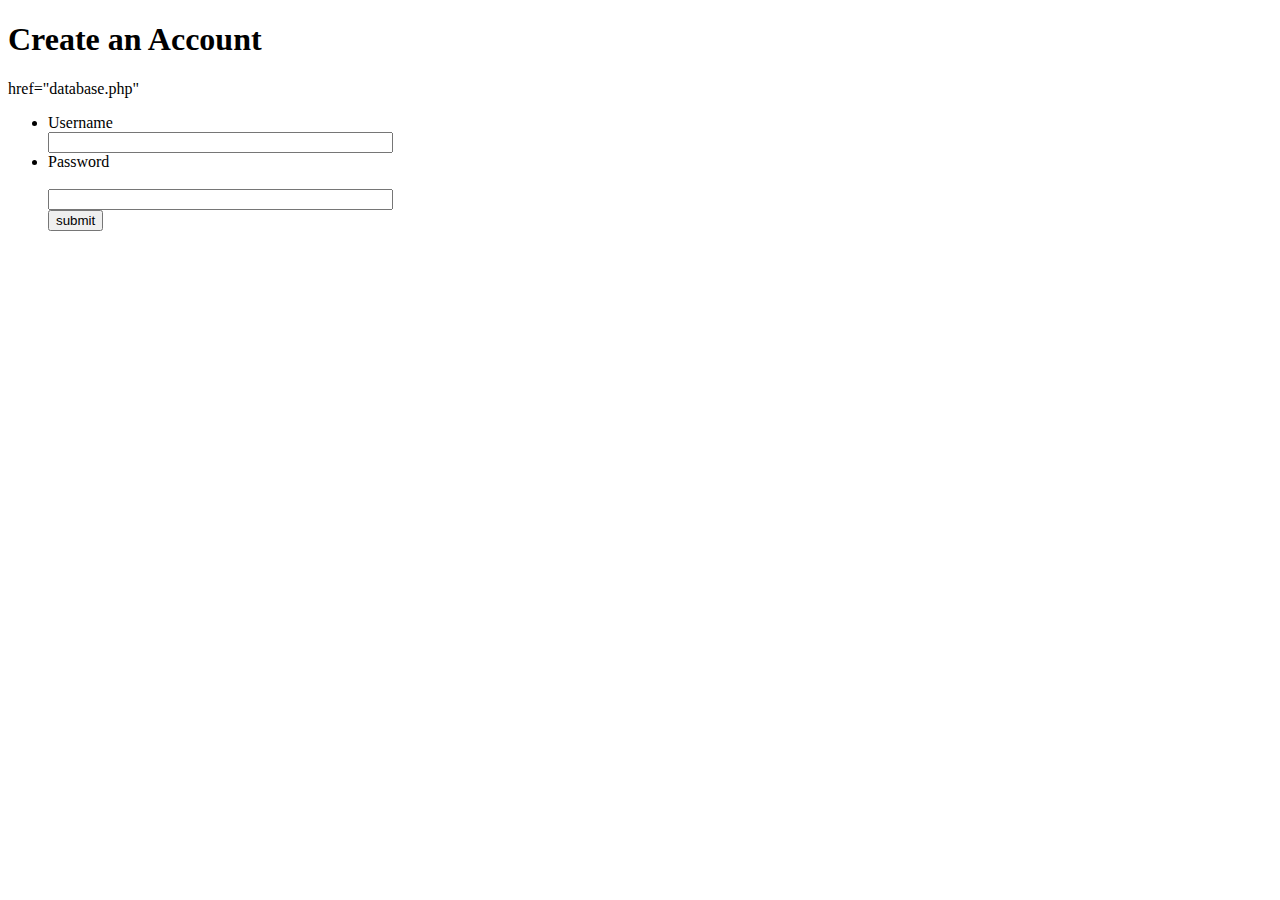
<file: #index.html>
<!doctype html>
<html>

<head>
<title>forms</title>
</head>

<h1>Create an Account</h1>

<a> href="database.php"</a>

<form  method="post" action="processform.php">

<ul>

<li>Username</li>
  <input type="text" size="40" name="username" /></br>
<li>Password</li><br>
<input type="text" size="40" maxlength="35" name="password"><br/>

<input type="submit" value="submit" name="submit" class=""texty />
</form>

</ul>

</html>
</file>
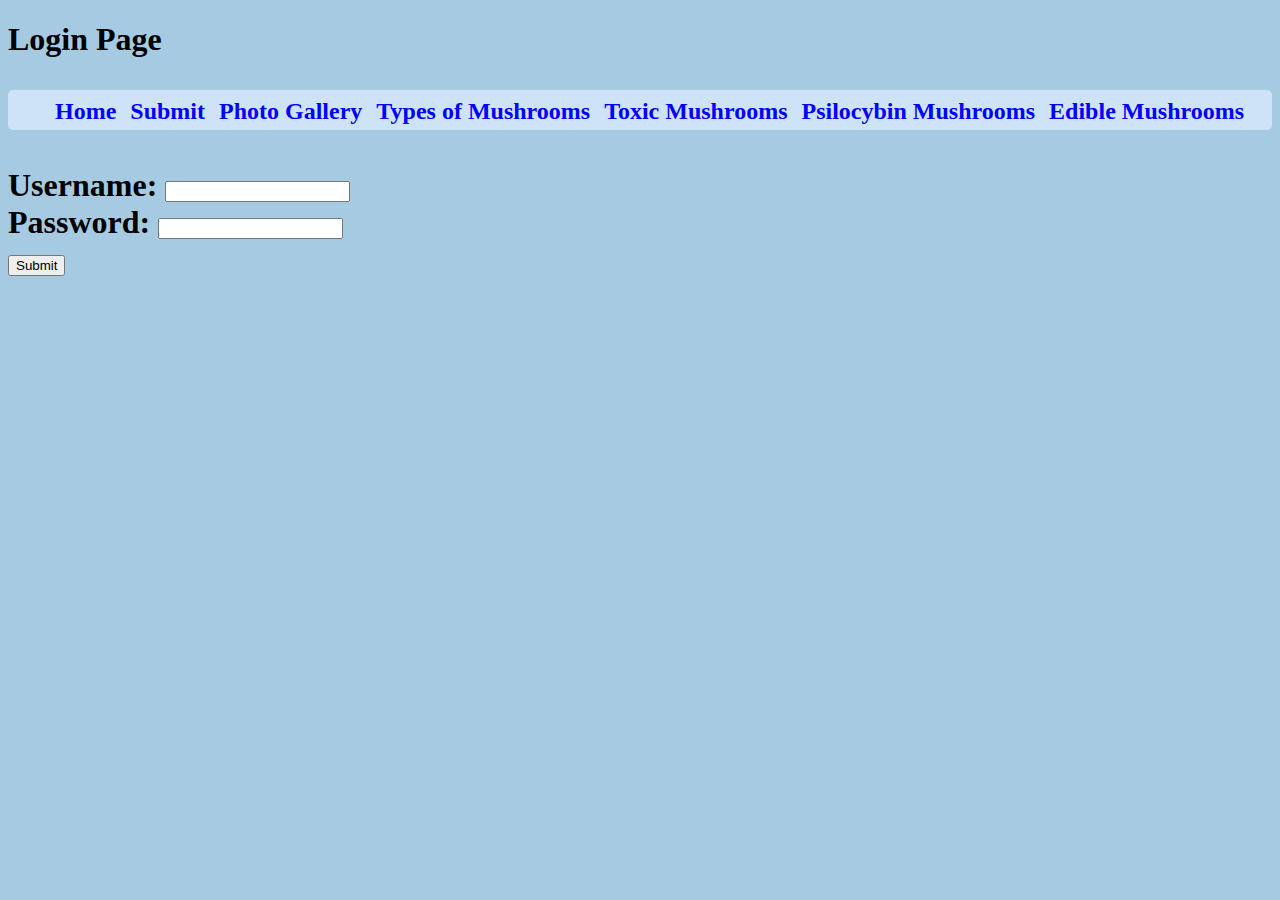
<file: page2.html>
<!doctype html>
<html>
<header class="mainheader">
<head>
<title>Login</title>
<link href="main.css" rel="stylesheet" type"text/css"/>
</head>

<h1>Login Page<h1>
    
<nav>
<ul>
	<li><a href="home.html">Home</a></li>
	<li><a href="page2.html">Submit</a></li>
	<li><a href="page3.html">Photo Gallery</a></li>
	<li><a href="page4.html">Types of Mushrooms</a></li>
	<li><a href="page5.html">Toxic Mushrooms</a></li>
	<li><a href="page6.html">Psilocybin Mushrooms</a></li>
	<li><a href="page7.html">Edible Mushrooms</a></li>

	</nav>
</ul>


        <form name="login" action="" method="post"><br/>
            Username:  <input type="text" name="username" value="" /><br />
            Password:  <input type="password" name="password" value="" /><br />
            <input type="submit" name="submit" value="Submit" />
        </form>
    </body>
</html>

</body>
</html>
</file>
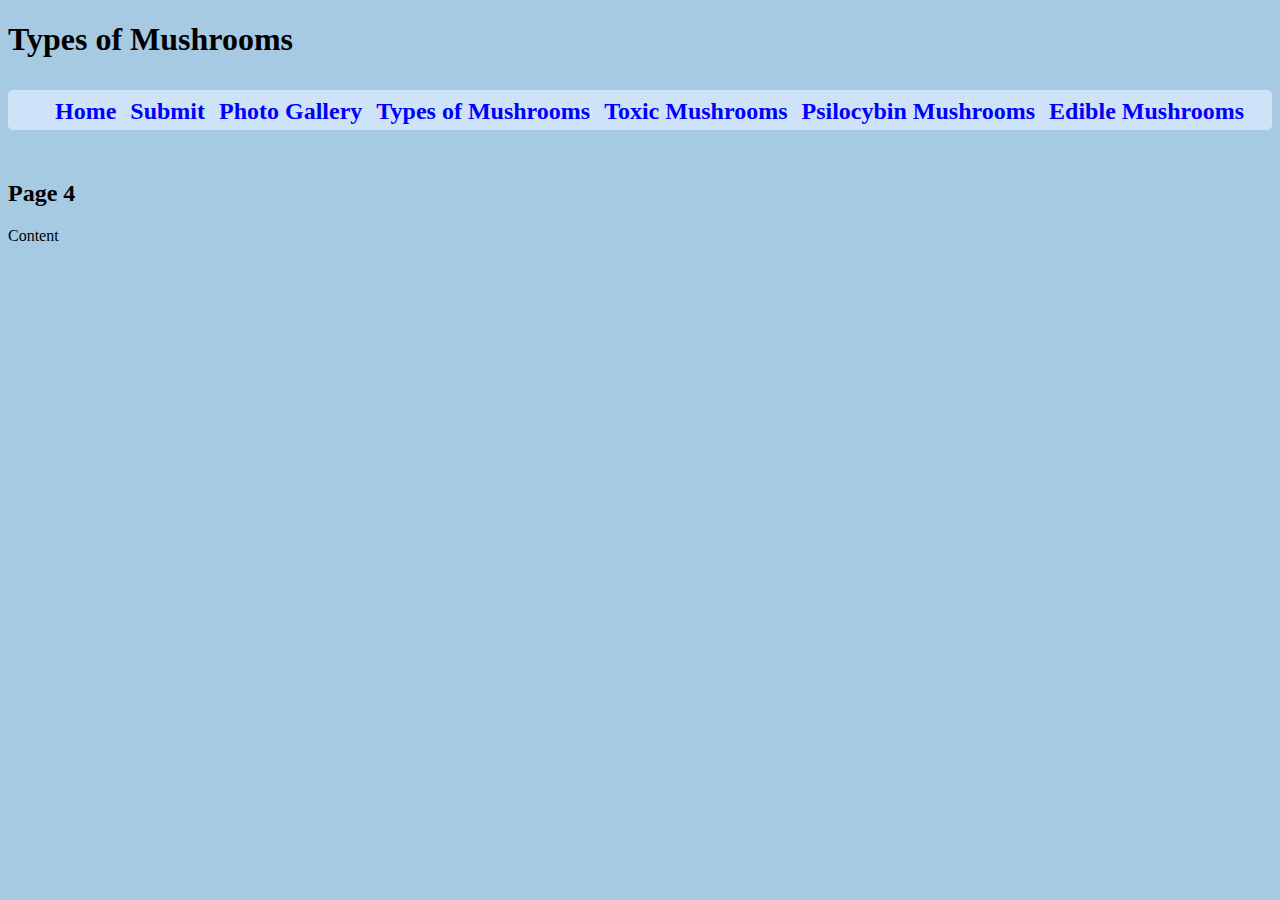
<file: page4.html>
<!doctype html>
<html>
<header class="mainheader">
<head>
<title>Types of Mushrooms</title>
<link href="main.css" rel="stylesheet" type"text/css"/>
</head>
<body>
<h1>Types of Mushrooms<h1>
<nav>
<ul>
	<li><a href="TheNewWebsite.html">Home</a></li>
	<li><a href="page2.html">Submit</a></li>
	<li><a href="page3.html">Photo Gallery</a></li>
	<li><a href="page4.html">Types of Mushrooms</a></li>
	<li><a href="page5.html">Toxic Mushrooms</a></li>
	<li><a href="page6.html">Psilocybin Mushrooms</a></li>
	<li><a href="page7.html">Edible Mushrooms</a></li>
</ul>
</nav>
</header>
<h2>Page 4</h2>
<p>Content</p>
</body>
</html>
</file>
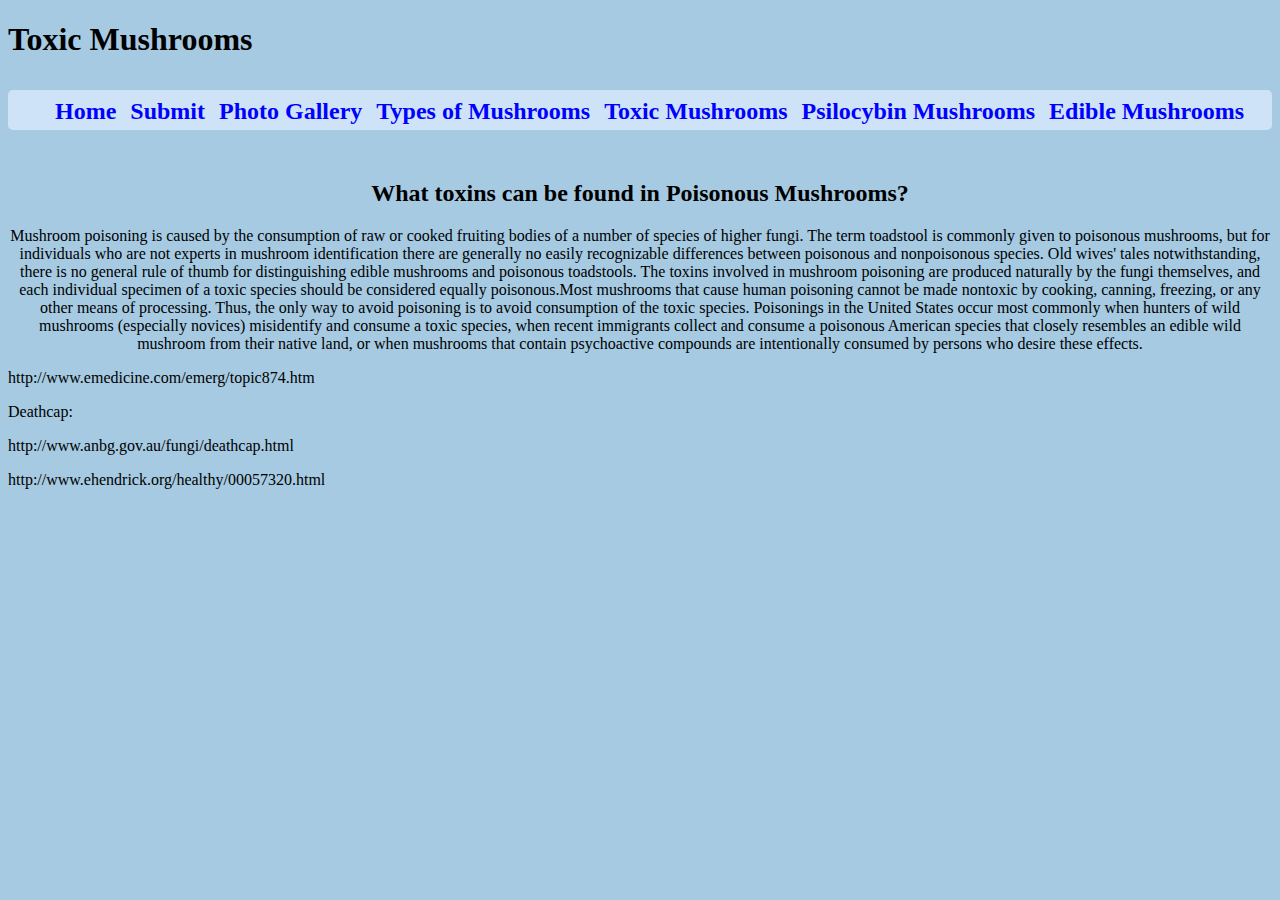
<file: page5.html>
<!doctype html>
<html>
<header class="mainheader">
<head>
<title>Shroomer</title>
<link href="main.css" rel="stylesheet" type"text/css"/>
</head>

<h1>Toxic Mushrooms<h1>
<nav>
<ul>
	<li><a href="TheNewWebsite.html">Home</a></li>
	<li><a href="page2.html">Submit</a></li>
	<li><a href="page3.html">Photo Gallery</a></li>
	<li><a href="page4.html">Types of Mushrooms</a></li>
	<li><a href="page5.html">Toxic Mushrooms</a></li>
	<li><a href="page6.html">Psilocybin Mushrooms</a></li>
	<li><a href="page7.html">Edible Mushrooms</a></li>
</ul>
</nav>
</header>
<body>
<center><h2>What toxins can be found in Poisonous Mushrooms?</h2>
<div><p>
Mushroom poisoning is caused by the consumption of raw or cooked fruiting bodies of a number of species of higher fungi. The term toadstool  is commonly given to poisonous mushrooms, but for individuals who are not experts in mushroom identification there are generally no easily recognizable differences between poisonous and nonpoisonous species. Old wives' tales notwithstanding, there is no general rule of thumb for distinguishing edible mushrooms and poisonous toadstools. The toxins involved in mushroom poisoning are produced naturally by the fungi themselves, and each individual specimen of a toxic species should be considered equally poisonous.Most mushrooms that cause human poisoning cannot be made nontoxic by cooking, canning, freezing, or any other means of processing. Thus, the only way to avoid poisoning is to avoid consumption of the toxic species. 
Poisonings in the United States occur most commonly when hunters of wild mushrooms (especially novices) misidentify and consume a toxic species, when recent immigrants collect and consume a poisonous American species that closely resembles an edible wild mushroom from their native land, or when mushrooms that contain psychoactive compounds are intentionally consumed by persons who desire these effects.
  </p>
  </div>
</center>


 

<p>http://www.emedicine.com/emerg/topic874.htm</p> 

<p>Deathcap:</p> 
<p>
http://www.anbg.gov.au/fungi/deathcap.html 
</p><p>
    http://www.ehendrick.org/healthy/00057320.html</p>

</body>
</html>
</file>
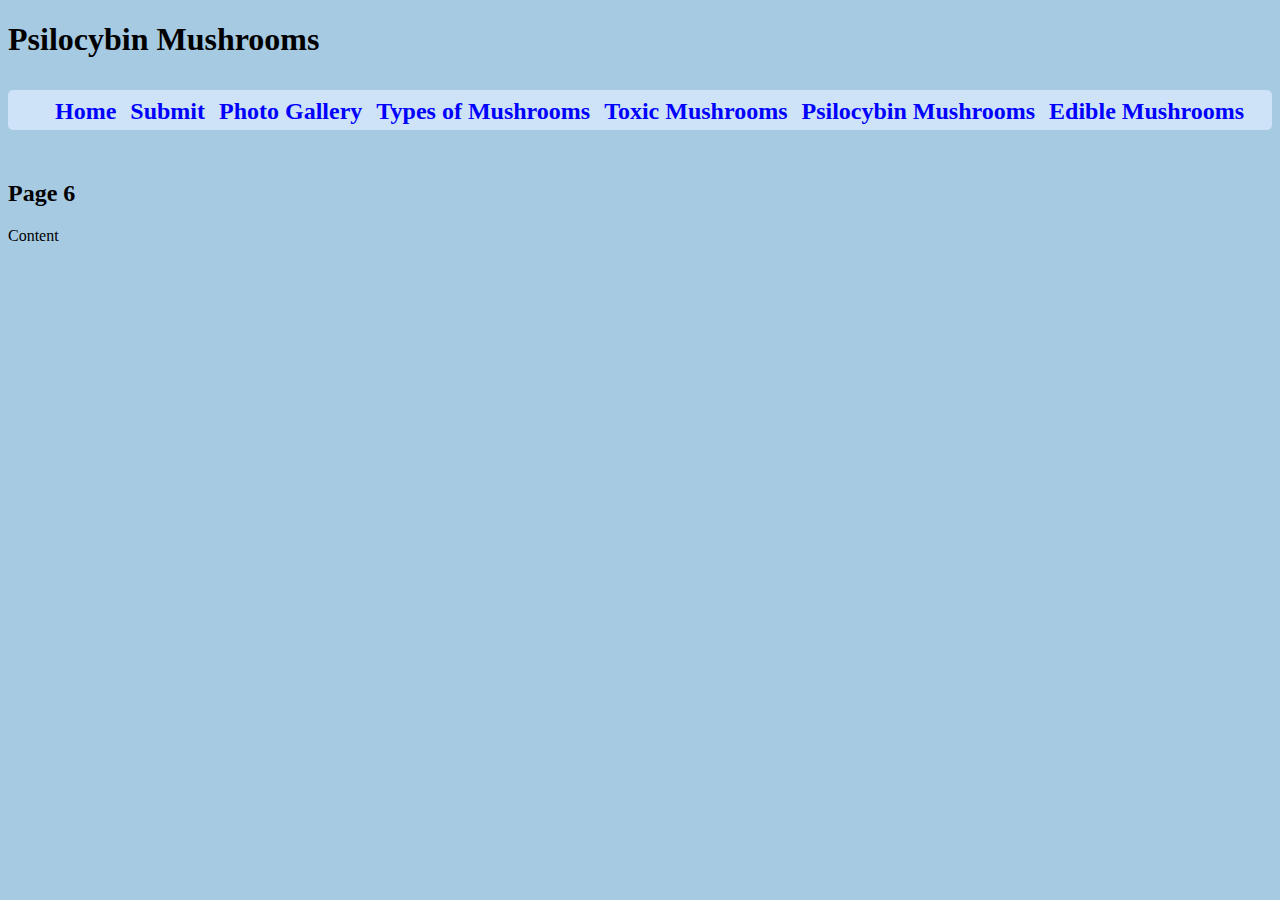
<file: page6.html>
<!doctype html>
<html>
<header class="mainheader">
<head>
<title>Page 2</title>
<link href="main.css" rel="stylesheet" type"text/css"/>
</head>
<body>
<h1>Psilocybin Mushrooms<h1>
<nav>
<ul>
	<li><a href="home.html">Home</a></li>
	<li><a href="page2.html">Submit</a></li>
	<li><a href="page3.html">Photo Gallery</a></li>
	<li><a href="page4.html">Types of Mushrooms</a></li>
	<li><a href="page5.html">Toxic Mushrooms</a></li>
	<li><a href="page6.html">Psilocybin Mushrooms</a></li>
	<li><a href="page7.html">Edible Mushrooms</a></li>
</ul>
</nav>
</header>
<h2>Page 6</h2>
<p>Content</p>
</body>
</html>
</file>
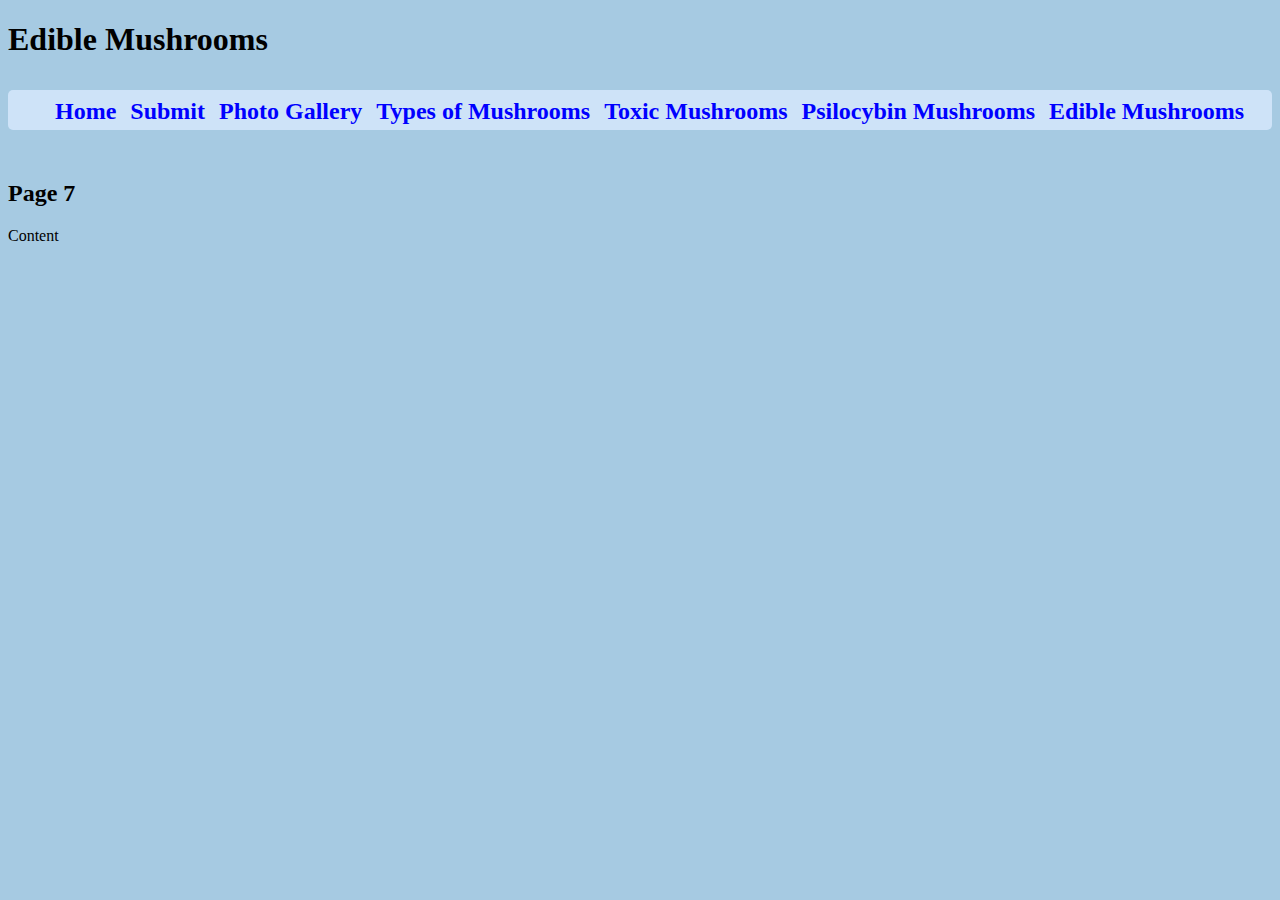
<file: page7.html>
<!doctype html>
<html>
<header class="mainheader">
<head>
<title>Page 2</title>
<link href="main.css" rel="stylesheet" type"text/css"/>
</head>
<body>
<h1>Edible Mushrooms<h1>
<nav>
<ul>
	<li><a href="TheNewWebsite.html">Home</a></li>
	<li><a href="page2.html">Submit</a></li>
	<li><a href="page3.html">Photo Gallery</a></li>
	<li><a href="page4.html">Types of Mushrooms</a></li>
	<li><a href="page5.html">Toxic Mushrooms</a></li>
	<li><a href="page6.html">Psilocybin Mushrooms</a></li>
	<li><a href="page7.html">Edible Mushrooms</a></li>
</ul>
</nav>
</header>
<h2>Page 7</h2>
<p>Content</p>
</body>
</html>
</file>
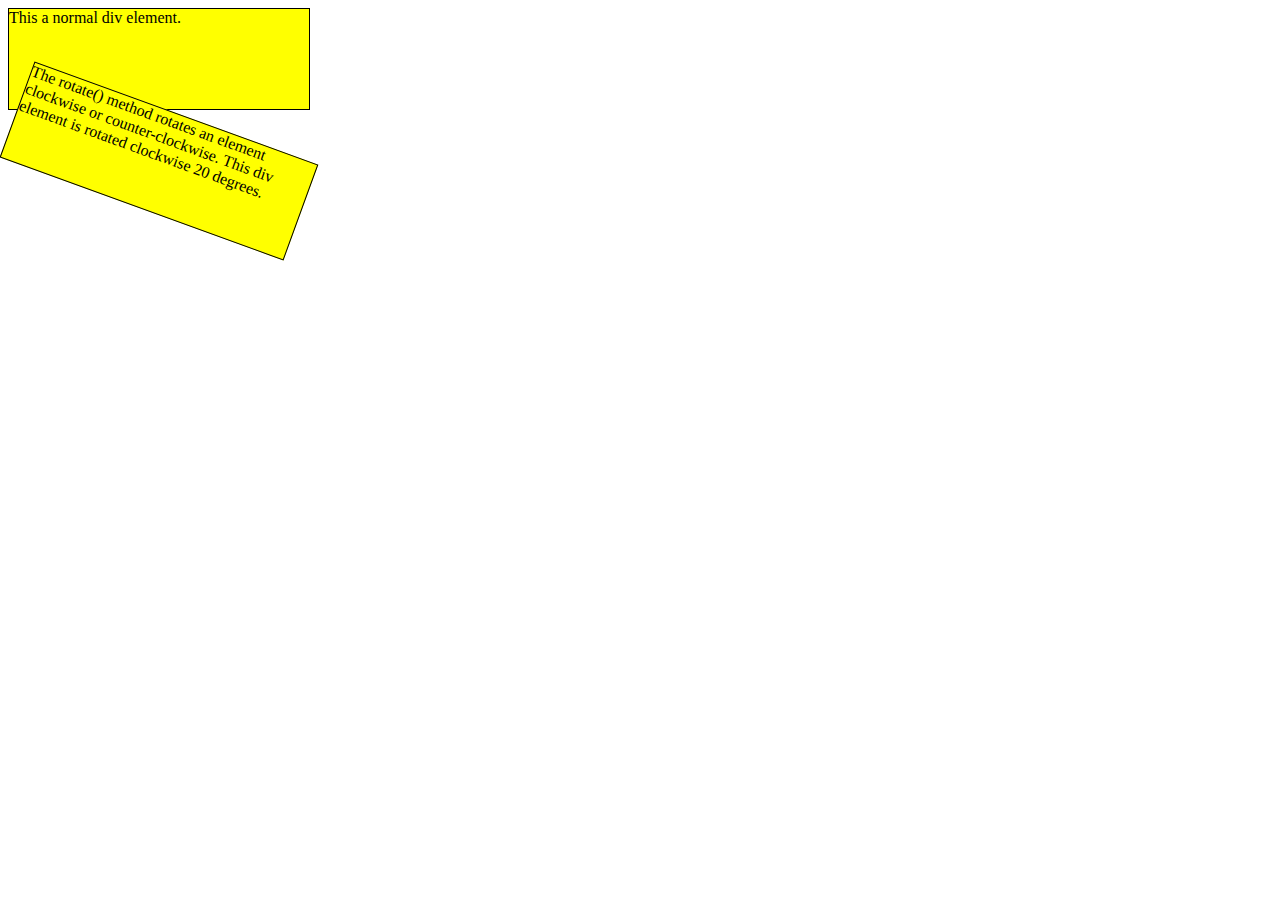
<file: transform.html>
<!DOCTYPE html>
<html>
<head>
<style>
div {
    width: 300px;
    height: 100px;
    background-color: yellow;
    border: 1px solid black;
}

div#myDiv {
    -ms-transform: rotate(20deg); /* IE 9 */
    -webkit-transform: rotate(20deg); /* Safari */
    transform: rotate(20deg); /* Standard syntax */
}

</style>
</head>
<body>

<div>
This a normal div element.
</div>

<div id="myDiv">
The rotate() method rotates an element clockwise or counter-clockwise. This div element is rotated clockwise 20 degrees.
</div>

</body>
</html>
</file>
<file: main.css>
html {
    height: 100%;
    background-color:#A6CAE2;
    

}

.header {

  background-image: url("../TheWebsite/amanita-muscaria.jpg");
background-color:white;

height: 100%;
background-image: cover;

}


body strong aside h1  {
font-size: 48}

body strong aside p{
font-size: 36}

header {


margin-left: 0px;
margin-right: 0px;
margin-bottom: 50px;
margin-top: 0px;
size: 5%;
height: 10%;
background-size: cover;
color: black;
}

a {
color: blue;
text-decoration: none;
}
nav ul li{
display: inline-block;
list-style-type: none;
color: white;}

text {
color: black;

}
strong {
font-size: 24}

content {
color: White;}


caption 
{caption-side: bottom;
display: table-caption;}

.mainheader img {

width: 10%;
height: 20%;
margin: 2%;
size: 10%;}

/*Navigation Bar*/

.mainheader nav {
background-color:  #cee3f8;
height: 40px;
border-radius: 5px;
-moz-border-radius: 5px;
-webkit-border-radius: 5px;}

.mainheader nav ul li  {
float: left;
display: inline;
padding: 0px 7px;
color:black;

}

.mainheader nav a:link, .mainheader nav a:visited {
color: #fff display: inline-block;
padding: 10px 25 px;
height: 100%;
font-size: 24;}

/*come back to assign height */
/*The below controls the highlight of the mouse over the links */

.mainheader nav a:hover, .mainheader nav a:active, 
.mainheader nav.active  s:link,.active a:visited {
background-color: gray;
text-shadow: none;
}
/*Links of Navigation Bar*/
.mainheader nav ul li a {
border-radius: 25px;
-moz-border-radius: 5px;
-webkit-border-radius: 5px;
font-size: 24px;
}
.mainContent {
   
line-height: 25px;
border-radius: 25px;
-moz-border-radius: 5px;
-webkit-border-radius: 25px;
overflow: hidden;
}

.body p {
    font-size: 20px;
    font: Calibri;
    margin-left:150px;
    margin-right:150px;
    margin-bottom: 50px;
    margin-top: 0px;
    text-align: center
    
    
}
.body div p {
    font-size: 20px;
    font: Calibri;
    margin-left:150px;
    margin-right:150px;
    margin-bottom: 50px;
    margin-top: 0px;
    text-align: center
}


ul
{
    list-style-type: none;
}
</file>
